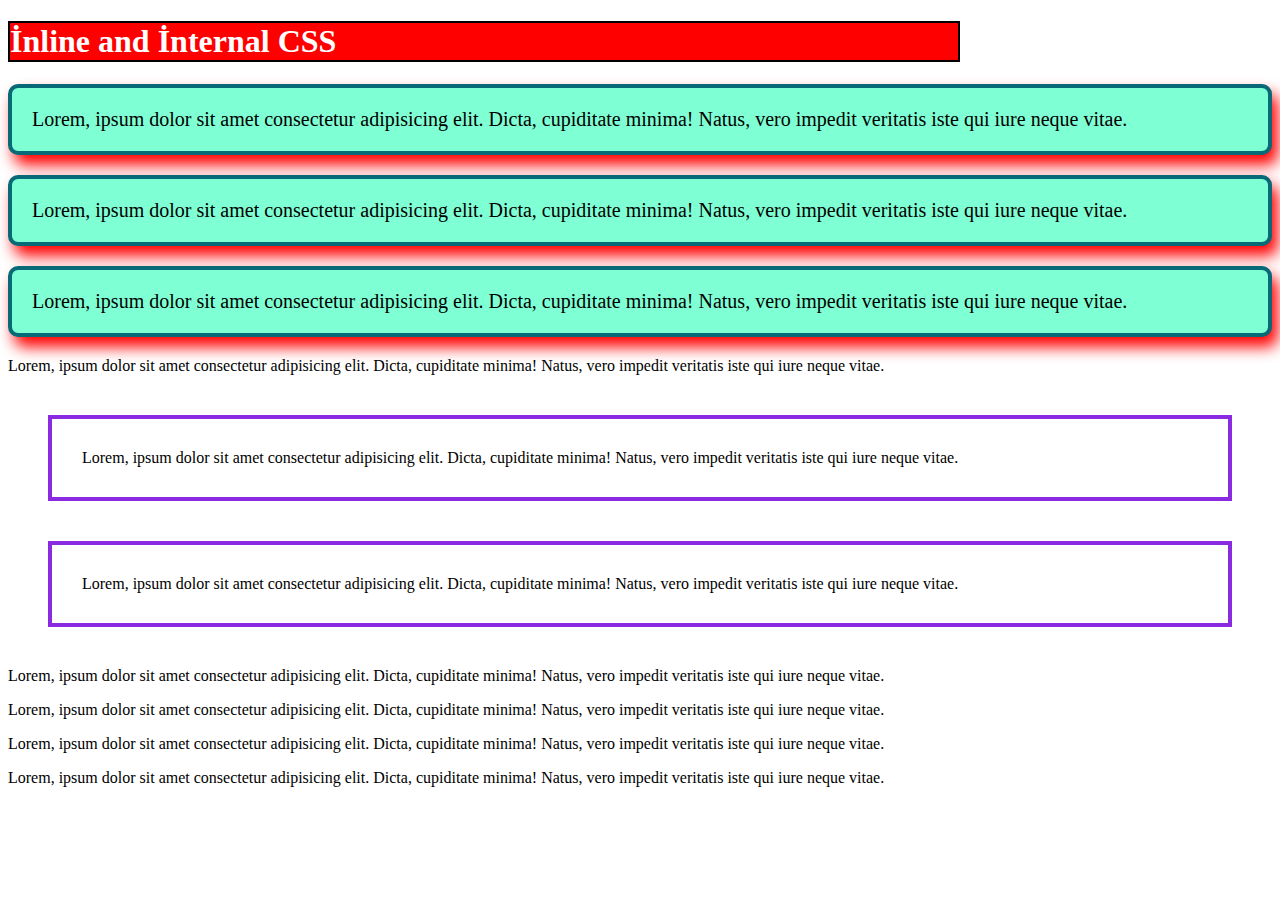
<file: index.html>
<!DOCTYPE html>
<html lang="en">
<head>
    <meta charset="UTF-8">
    <meta http-equiv="X-UA-Compatible" content="IE=edge">
    <meta name="viewport" content="width=device-width, initial-scale=1.0">
    <title>İnline and İnternal CSS</title>
    <style>
        h1{
            /* background-color: black; */
        }
        .p1{
            border: 4px solid rgb(8, 106, 119);
            border-radius: 10px;
            background-color: aquamarine;
            font-size: 20px;
            font-family: cursive;
            box-shadow: 6px 10px 15px red;
            cursor: pointer;
            padding: 20px;
        }
        .p1:hover{
            font-size: 30px;
            text-shadow: 2px 4px 5px goldenrod;
            color: white;
            
        }
        .p2{
            border: 4px solid blueviolet;
            margin: 40px;
            padding: 30px;
        }

    </style>

</head>
<body>
    <h1 style="background-color: red; color: white; border: 2px solid black; width:75%; text-align:justify ;" >İnline and İnternal CSS</h1>
    <p class="p1" >Lorem, ipsum dolor sit amet consectetur adipisicing elit. Dicta, cupiditate minima! Natus, vero impedit veritatis iste qui iure neque vitae.</p>
    <p class="p1">Lorem, ipsum dolor sit amet consectetur adipisicing elit. Dicta, cupiditate minima! Natus, vero impedit veritatis iste qui iure neque vitae.</p>
    <p class="p1">Lorem, ipsum dolor sit amet consectetur adipisicing elit. Dicta, cupiditate minima! Natus, vero impedit veritatis iste qui iure neque vitae.</p>
    <p id="id1">Lorem, ipsum dolor sit amet consectetur adipisicing elit. Dicta, cupiditate minima! Natus, vero impedit veritatis iste qui iure neque vitae.</p>
    <p class="p2">Lorem, ipsum dolor sit amet consectetur adipisicing elit. Dicta, cupiditate minima! Natus, vero impedit veritatis iste qui iure neque vitae.</p>
    <p class="p2" >Lorem, ipsum dolor sit amet consectetur adipisicing elit. Dicta, cupiditate minima! Natus, vero impedit veritatis iste qui iure neque vitae.</p>
    <p>Lorem, ipsum dolor sit amet consectetur adipisicing elit. Dicta, cupiditate minima! Natus, vero impedit veritatis iste qui iure neque vitae.</p>
    <p>Lorem, ipsum dolor sit amet consectetur adipisicing elit. Dicta, cupiditate minima! Natus, vero impedit veritatis iste qui iure neque vitae.</p>
    <p>Lorem, ipsum dolor sit amet consectetur adipisicing elit. Dicta, cupiditate minima! Natus, vero impedit veritatis iste qui iure neque vitae.</p>
    <p>Lorem, ipsum dolor sit amet consectetur adipisicing elit. Dicta, cupiditate minima! Natus, vero impedit veritatis iste qui iure neque vitae.</p>
    
</body>
</html>
</file>
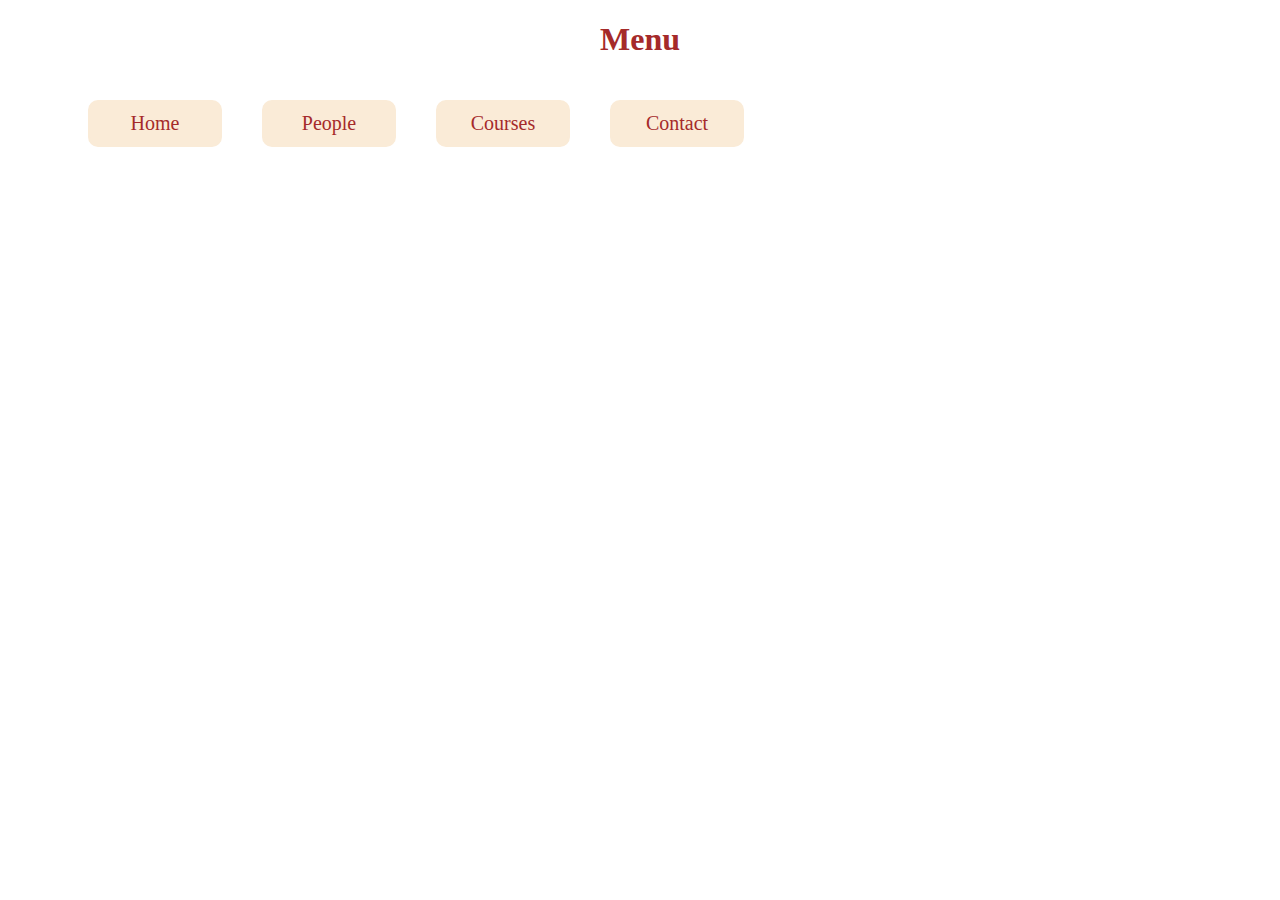
<file: external/inderx.html>
<!DOCTYPE html>
<html lang="en">
<head>
    <meta charset="UTF-8">
    <meta http-equiv="X-UA-Compatible" content="IE=edge">
    <meta name="viewport" content="width=device-width, initial-scale=1.0">
    <title>Menu</title>
    <link rel="stylesheet" href="style.css">
</head>
<body>
    <h1>Menu</h1>
   
        <ul class="list">
            <li>Home</li>
            <li>People</li>
            <li>Courses</li>
            <li>Contact</li>
        </ul>
  
    
    
</body>
</html>
</file>
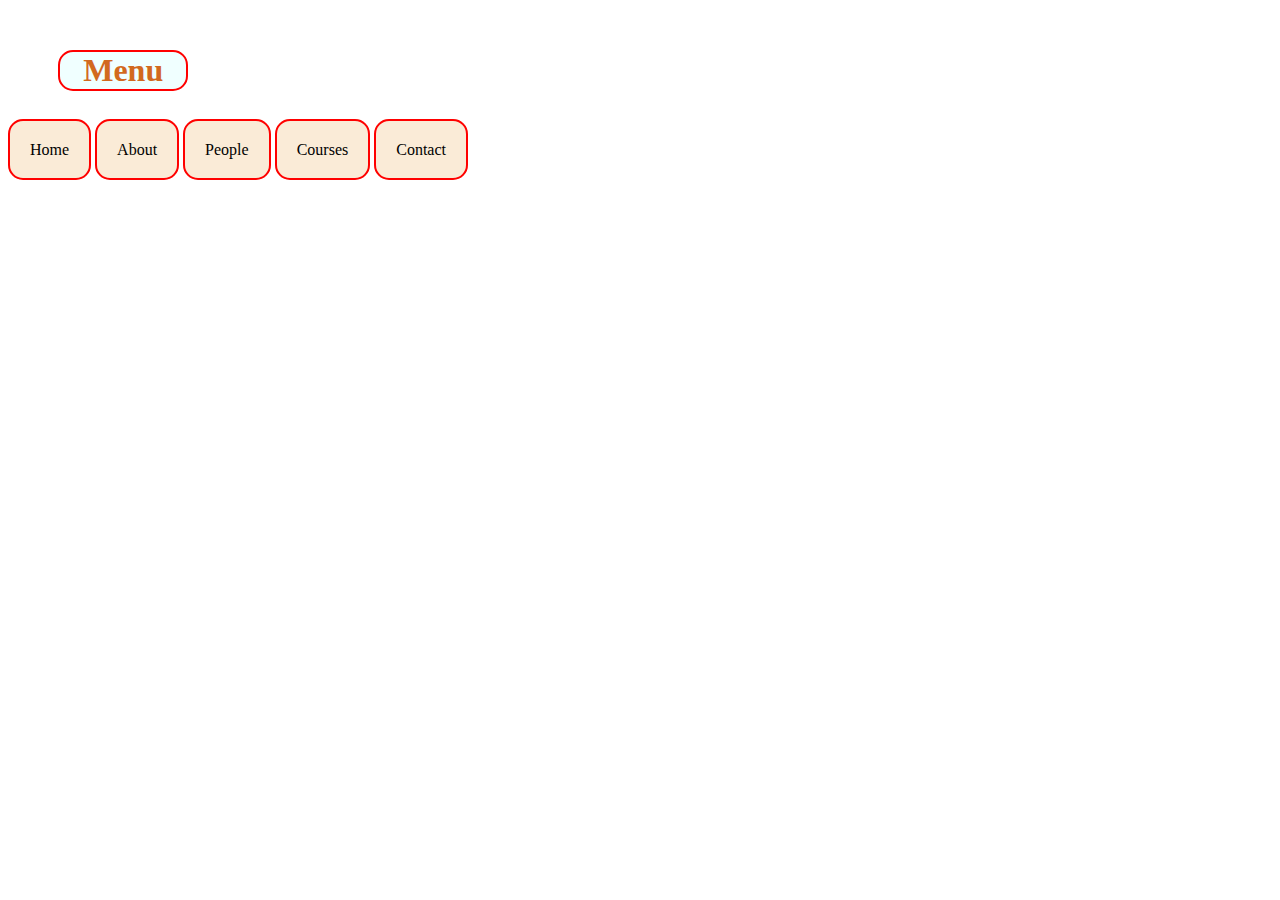
<file: external/örnek.html>
<!DOCTYPE html>
<html lang="en">
<head>
    <meta charset="UTF-8">
    <meta http-equiv="X-UA-Compatible" content="IE=edge">
    <meta name="viewport" content="width=device-width, initial-scale=1.0">
    <title>Display</title>
    <link rel="stylesheet" href="örnek.css">
<body>
    <h1>Menu</h1>
    <div>Home</div>
    <div>About</div>
    <div>People</div>
    <div>Courses</div>
    <div>Contact</div>
    
</body>
</html>
</file>
<file: external/style.css>
body{
 
}
h1{
    text-align: center;
    color: brown;

}
.list{
    list-style-type: none;
    text-align: center;
    margin: 20px;
    height: 40px;
}
li{
    padding: 10px 20px;

    float: left;
    margin: 20px;
    text-align: center;background-color:antiquewhite;
    color:brown;
    width: 90px;
    font-size: 20px;
    border: 2px solid antiquewhite;
    border-radius: 10px;

}
li:hover{
    font-size: 30px;
    background-color:coral;
    cursor: pointer;
    text-shadow: 2px 2px 2px 2px solid white;
}
</file>
<file: external/örnek.css>
div{
    display: inline;
    padding: 20px;
    border: 2px solid red;
    border-radius: 15px;
    background-color: antiquewhite;
}
div:hover{
    color: white;
    background-color: aquamarine;
    cursor: pointer;
    font-size: 40px;
    box-shadow: 8px 10px 20px blue;
    text-shadow: 4px 4px 4px red;
    margin: auto;
    text-align: center;
}
h1{
    margin:50px ;
    color: chocolate;
    border: 2px solid red;
    width: 10%;
    text-align: center;
    border-radius: 15px;
    background-color:azure;


}
</file>
